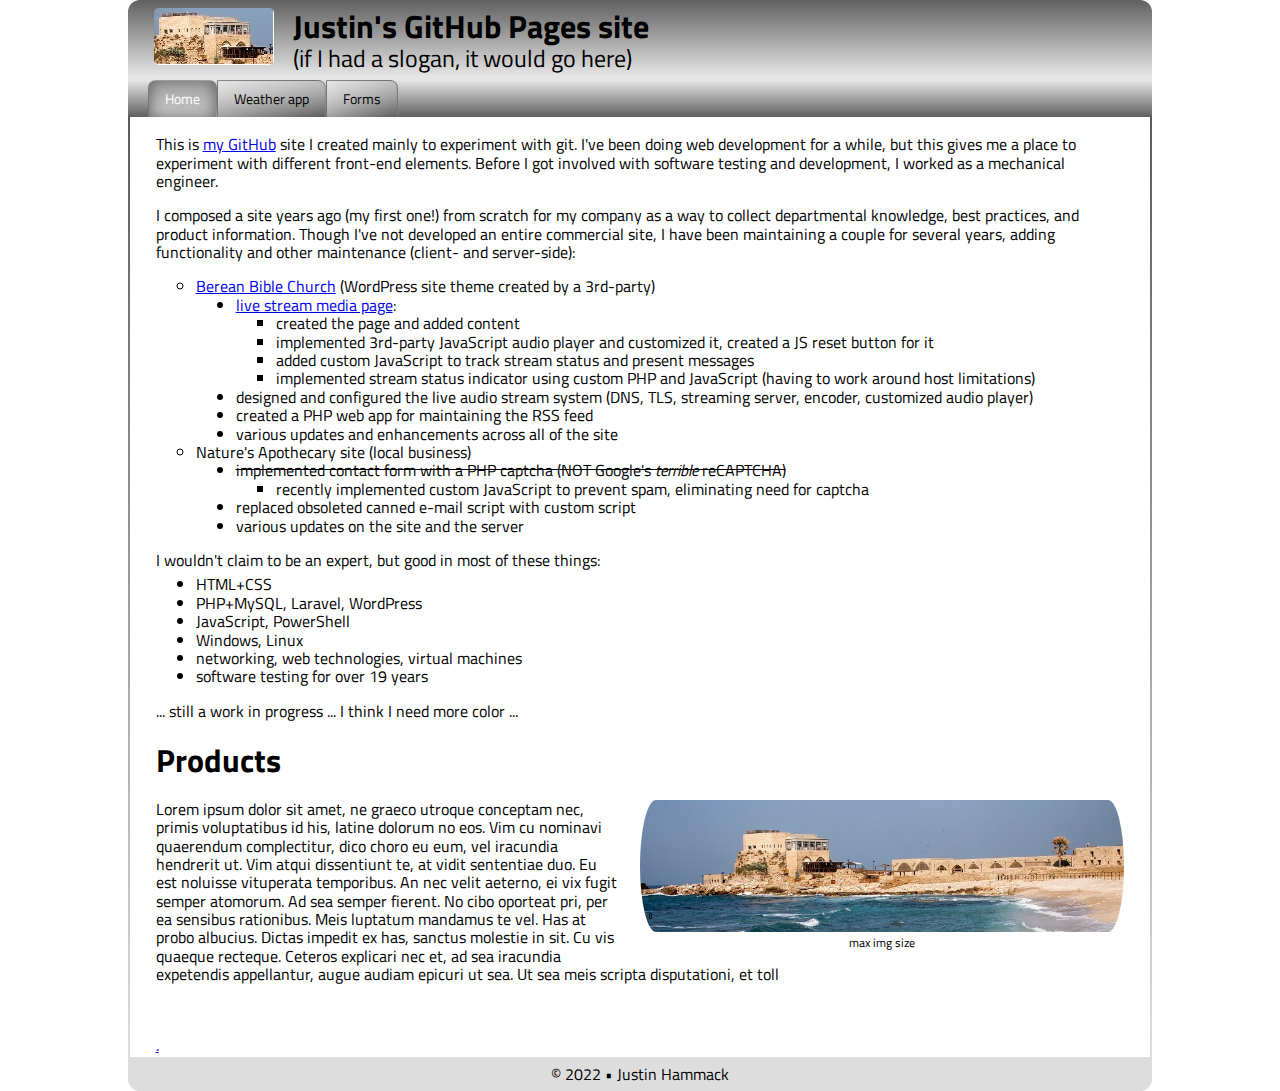
<file: index.html>
<!doctype html>
<html lang="en">
<head>
    <meta charset="utf-8">
    <meta name="description" content="My GitHub site">
    <meta name="author" content="Justin">

    <title>Justin's GitHub site</title>

    <!-- TELLS PHONES NOT TO LIE ABOUT THEIR WIDTH & stops the font from enlarging when a phone is turned sideways-->
    <meta name="viewport" content="width=device-width, initial-scale=1, maximum-scale=1">

    <!-- STYLE SHEETS -->
    <link href="css/normalize.css" rel="stylesheet">
    <!-- phone-default -->
    <link href="css/small.css" rel="stylesheet">
    <!-- enhance-tablet -->
    <!-- <link href="css/medium.css" rel="stylesheet"> -->
    <!-- enhance-desktop -->
    <link href="css/large.css" rel="stylesheet">
    <link href="https://fonts.googleapis.com/css?family=Titillium+Web:400,400i,600,600i" rel="stylesheet"
        type="text/css">
</head>

<body>
    <!-- HEADER -->
    <header class="clearfix">
        <figure class="logo">
            <img src="images/logo.jpg" alt="logo" srcset="">
            <!--"images/logo1.png 1x, images/logo2.png s2" used for 1x or 2x pixel density-->
        </figure>
        <h1>Justin's GitHub Pages site</h1>
        <h2>(if I had a slogan, it would go here)</h2>
    </header>

    <!-- NAVIGATION -->
    <nav class="clearfix">
        <button onclick="toggleMenu()">&equiv;</button>
        <ul id="primaryNav" class="hide">
            <li class="active"><a href="index.html">Home</a></li>
            <li><a href="weather.html">Weather app</a></li>
            <li><a href="forms.html">Forms</a></li>
            <!--<li><a href="#">Contact</a></li>-->
        </ul>
        <!-- animated hamburger icon
        <div class="hamb" onclick="myFunction(this)">
            <div class="bar1"></div>
            <div class="bar2"></div>
            <div class="bar3"></div>
        </div>
        -->
    </nav>

    <!-- CONTENT -->
    <main class="clearfix">
        <aside>
            <p>This is <a href="https://github.com/justinwebdev">my GitHub</a> site I created mainly to experiment with
                git. I've been doing web development for a while,
                but this gives me a place to experiment with different front-end elements. Before I got involved with
                software testing and development, I worked as a mechanical engineer.</p>
            <p>I composed a site years ago (my first one!) from scratch for my company as a way to collect departmental
                knowledge,
                best practices, and product information. Though I've not developed an entire commercial site, I have
                been
                maintaining a couple for several years, adding functionality and other maintenance (client- and
                server-side):</p>
            <ul style="list-style-type: circle;">
                <li><a href="https://berean-biblechurch.org/">Berean Bible Church</a> (WordPress site theme created by a
                    3rd-party)
                    <ul style="list-style-type: disc;">
                        <li><a href="https://berean-biblechurch.org/live-stream/">live stream media page</a>:
                            <ul>
                                <li>created the page and added content</li>
                                <li>implemented 3rd-party JavaScript audio player and customized it, created a JS reset
                                    button for it</li>
                                <li>added custom JavaScript to track stream status and present messages</li>
                                <li>implemented stream status indicator using custom PHP and JavaScript (having to work
                                    around host limitations)</li>
                            </ul>
                        </li>
                        <li>designed and configured the live audio stream system (DNS, TLS, streaming server, encoder,
                            customized audio player)</li>
                        <li>created a PHP web app for maintaining the RSS feed</li>
                        <li>various updates and enhancements across all of the site</li>
                    </ul>
                </li>
                <li>Nature's Apothecary site (local business)
                    <ul style="list-style-type: disc;">
                        <li><span style="text-decoration: line-through;">implemented contact form with a PHP captcha
                                (NOT Google's <i>terrible</i> reCAPTCHA)</span>
                            <ul>
                                <li>recently implemented custom JavaScript to prevent spam, eliminating need for captcha
                                </li>
                            </ul>
                        </li>
                        <li>replaced obsoleted canned e-mail script with custom script</li>
                        <li>various updates on the site and the server</li>
                    </ul>
                </li>
            </ul>
            <p style="margin-bottom: -10px;"> I wouldn't claim to be an expert, but good in most of these things:</p>
            <ul>
                <li>HTML+CSS</li>
                <li>PHP+MySQL, Laravel, WordPress</li>
                <li>JavaScript, PowerShell </li>
                <li>Windows, Linux</li>
                <li>networking, web technologies, virtual machines</li>
                <li>software testing for over 19 years</li>
            </ul>
            <p>... still a work in progress ... I think I need more color ...</p>
        </aside>
        <h1>Products</h1>
        <figure class="myphoto">
            <img src="images/img1.jpg" alt="image thingy" sizes="50vw" srcset="images/img2.jpg 200w,
              images/img5.jpg 500w,
               images/img8.jpg 800w,
                images/img11.jpg 1100w"><!--  img changes based on width of 50% of screen-->
            <figcaption> max img size </figcaption>
        </figure>
        <p>Lorem ipsum dolor sit amet, ne graeco utroque conceptam nec, primis voluptatibus id his, latine dolorum no
            eos. Vim cu nominavi quaerendum complectitur, dico choro eu eum, vel iracundia hendrerit ut. Vim atqui
            dissentiunt te, at vidit sententiae duo. Eu est noluisse vituperata temporibus. An nec velit aeterno, ei vix
            fugit semper atomorum. Ad sea semper fierent.

            No cibo oporteat pri, per ea sensibus rationibus. Meis luptatum mandamus te vel. Has at probo albucius.
            Dictas impedit ex has, sanctus molestie in sit.

            Cu vis quaeque recteque. Ceteros explicari nec et, ad sea iracundia expetendis appellantur, augue audiam
            epicuri ut sea. Ut sea meis scripta disputationi, et toll</p>
        <br>
        <br>
        <a href="/css/JHammack_resume.pdf">.</a>
    </main>

    <!-- FOOTER -->
    <footer>
        &copy; 2022 &bull; Justin Hammack
    </footer>

    <script src="js/scripts.js"></script>
    <!-- animated hamburger icon -->
    <script>
        function myFunction(x) {
            x.classList.toggle("change");
        }
    </script>

</body>
</html>
</file>
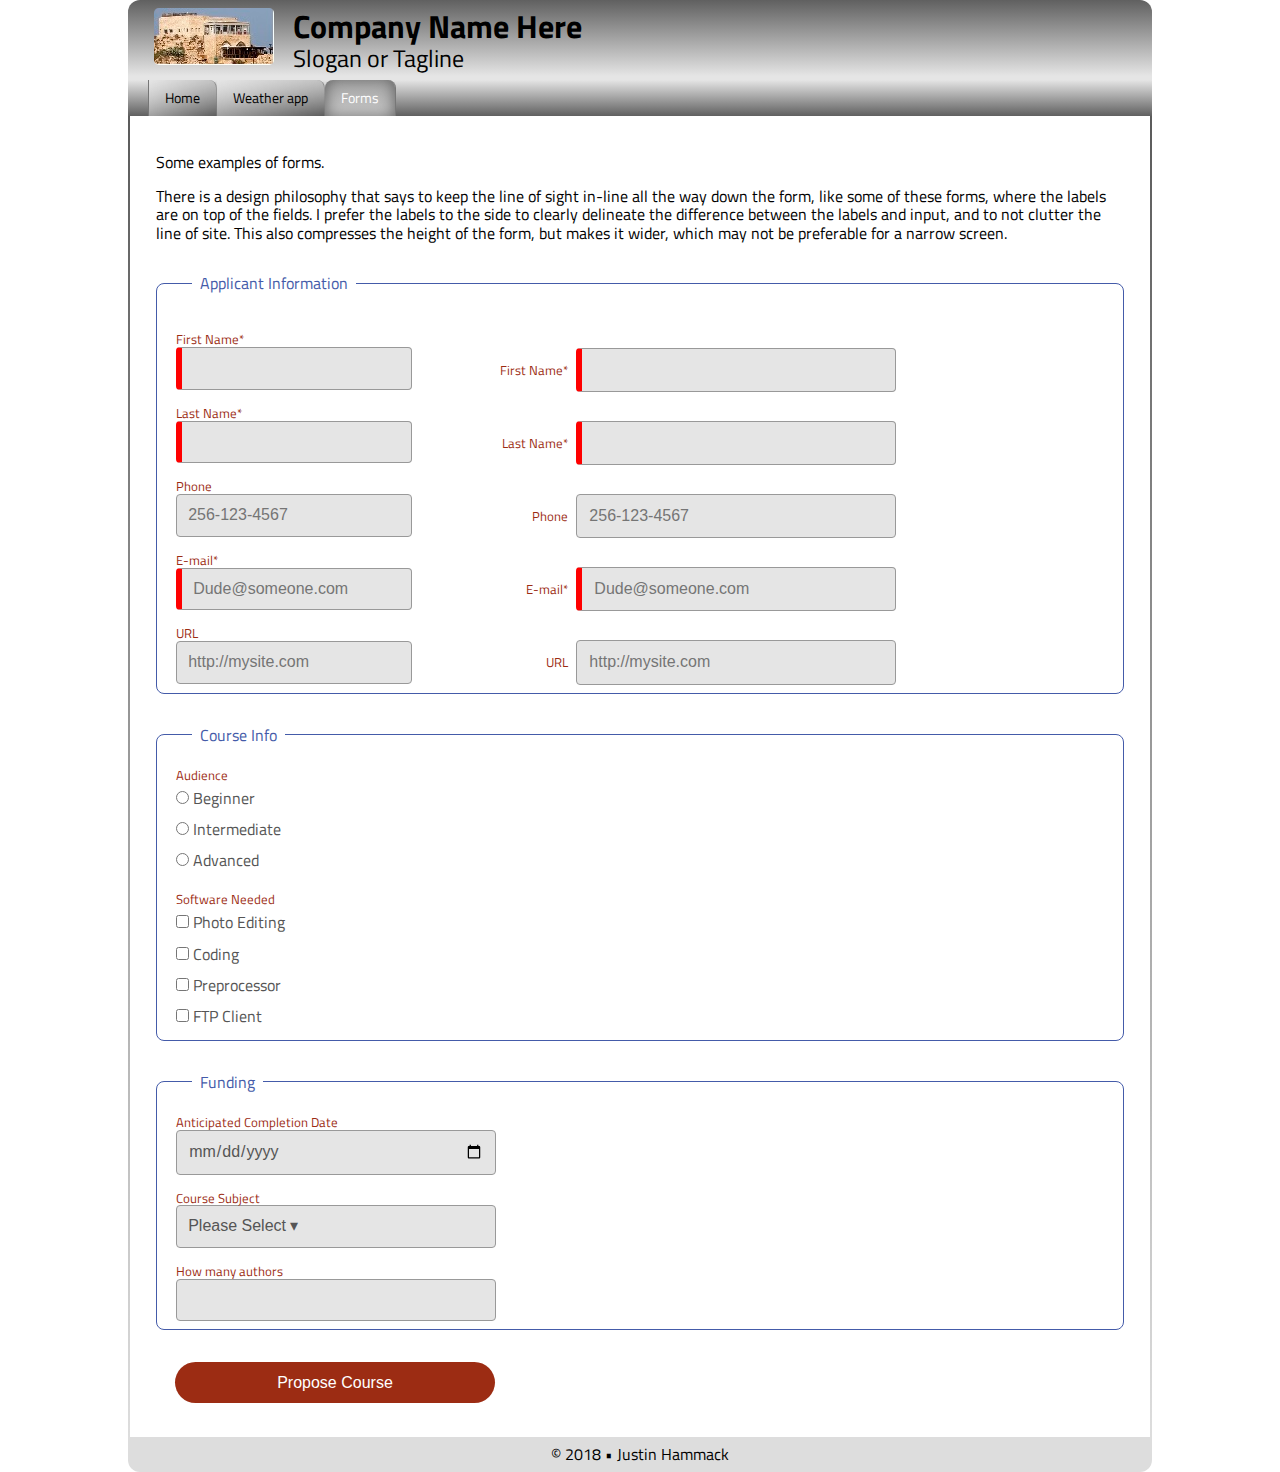
<file: forms.html>
<!doctype html>
<html lang="en">
<head>
<meta charset="utf-8">
<meta name="description" content="My GitHub site">
<meta name="author" content="Justin">

<!-- This start file was build by Paul Cheney  -->
<title>Justin's forms experiment</title>

<!-- TELLS PHONES NOT TO LIE ABOUT THEIR WIDTH & stops the font from enlarging when a phone is turned sideways-->
<meta name="viewport" content="width=device-width, initial-scale=1, maximum-scale=1">


<!-- STYLE SHEETS -->
<link href="css/normalize.css" rel="stylesheet">
<!-- phone-default -->
<link href="css/small.css" rel="stylesheet">
<!-- enhance-tablet -->
<link href="css/medium.css" rel="stylesheet">
<!-- enhance-desktop -->
<link href="css/large.css" rel="stylesheet">
    <link href="https://fonts.googleapis.com/css?family=Titillium+Web:400,400i,600,600i" rel="stylesheet" type="text/css">


     
</head>
<body>
<!-- HEADER HERE -->
	<header class=".clearfix">
        <figure class="logo">
            <img src="images/logo.jpg" alt="logo" srcset=""> <!--"images/logo1.png 1x, images/logo2.png s2" used for 1x or 2x pixel density-->
        </figure>
 <h1>Company Name Here</h1>
        <h2>Slogan or Tagline</h2>
    </header>

<!-- NAVIGATION HERE -->
    <nav class="clearfix">
        <button onclick="toggleMenu()">&equiv;</button> <!-- &#9776 not, &#2630 not, &#8801-->
        <ul id="primaryNav" class="hide">
            <li><a href="index.html">Home</a></li>
            <li ><a href="weather.html">Weather app</a></li>
            <li  class="active"><a href="forms.html">Forms</a></li>
            <!--<li><a href="#">Contact</a></li>-->
        </ul>
    </nav>

<!-- CONTENT HERE -->
    <main class="clearfix">
        <aside><br><p>Some examples of forms.</p>
            <p>There is a design philosophy that says to keep the line of sight in-line all the way down the form, like some of these
             forms, where the labels are on top of the fields.  I prefer the labels to the side to clearly delineate the
            difference between the labels and input, and to not clutter the line of site.  This also compresses the height of the form, but makes it wider, which
            may not be preferable for a narrow screen.</p>
        </aside>

        <form method="get" action="thanks.html">
            <fieldset>
                <legend>Applicant Information</legend>
                <div style="display: inline-block;">
                <label class="top">First Name* <input type="text" name="fname" required></label>
                <label class="top">Last Name* <input type="text" name="lname" required></label>
                <label class="top">Phone <input type="tel" name="phone" placeholder="256-123-4567"></label>
                <label class="top">E-mail* <input type="email" name="email" required placeholder="Dude@someone.com"></label>
                <label class="top">URL <input type="url" name="url" placeholder="http://mysite.com"></label>
                </div>
                <div style="display: inline-block;  width: 450px; margin-left: 30px;">
                    <label class="side">First Name* <input type="text" name="fname" required></label><br>
                    <label class="side">Last Name* <input type="text" name="lname" required></label><br>
                    <label class="side">Phone <input type="tel" name="phone" placeholder="256-123-4567"></label><br>
                    <label class="side">E-mail* <input type="email" name="email" required placeholder="Dude@someone.com"></label><br>
                    <label class="side">URL <input type="url" name="url" placeholder="http://mysite.com"></label>
                </div>
            </fieldset>
            <fieldset>
                <legend>Course Info</legend>
                <div>Audience</div>
                <!-- name has to be the same or else they will not act exclusive -->
                <label class="sbs"><input type="radio" name="audience" value="beginner"> Beginner</label>
                <label class="sbs"><input type="radio" name="audience" value="intermediate"> Intermediate</label>
                <label class="sbs"><input type="radio" name="audience" value="advanced"> Advanced</label>

                <div>Software Needed</div>
                <label class="sbs"><input type="checkbox" name="editing" value="yes"> Photo Editing</label>
                <label class="sbs"><input type="checkbox" name="code" value="yes"> Coding</label>
                <label class="sbs"><input type="checkbox" name="process" value="yes"> Preprocessor</label>
                <label class="sbs"><input type="checkbox" name="client" value="yes"> FTP Client</label>
            </fieldset>
            <fieldset>
                <legend>Funding</legend>
                <label class="top">Anticipated Completion Date <input type="date" name="completeDate"></label>
                <label class="top">Course Subject
                    <select name="subject">
                        <option value="">Please Select &#9662;</option> <!-- special char is for safari/chrome style being overridden in CSS with -webkit-appearance -->
                        <option value="software">Software Dev</option>
                        <option value="creative">Creative Pro</option>
                        <option value="info">Info Tech</option>
                        <option value="data">Data Pro</option>
                        <option value="mfg">Manufacturing</option>
                    </select>
                </label>
                <label class="top">How many authors <input type="number" name="authors"></label>
            </fieldset>
            <input type="submit" value="Propose Course" class="submitButton">
        </form>
    </main>
    
<!-- FOOTER HERE -->   
    <footer>
        &copy; 2018 &bull; Justin Hammack
    </footer>

<script src="js/scripts.js"></script>

</body>
</html>
</file>
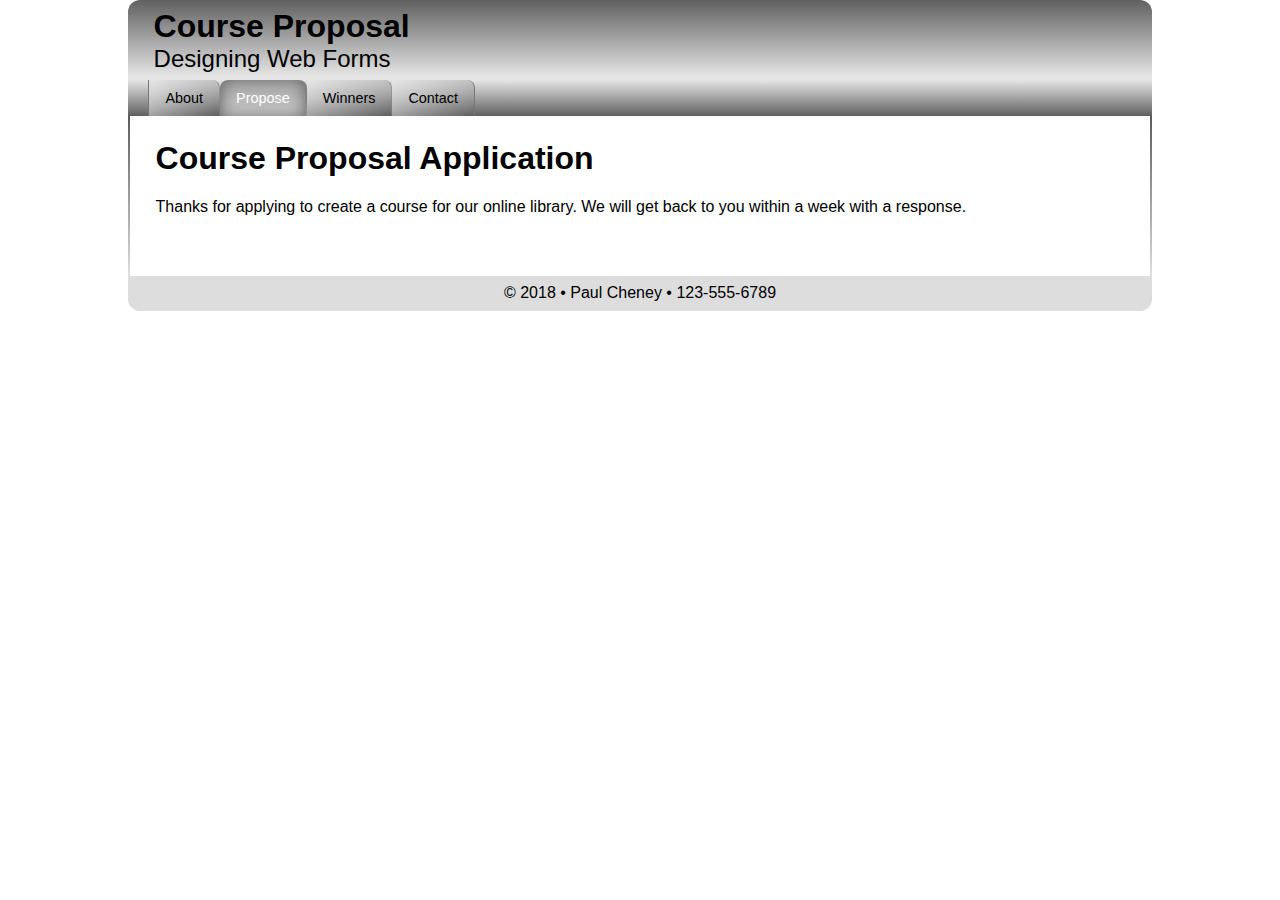
<file: thanks.html>
<!doctype html>
<html lang="en">
<head>
<meta charset="utf-8">
<meta name="description" content="Fill Me In">
<meta name="author" content="John Doe">

<!-- This start file was build by Paul Cheney  -->
<title>HTML5 Start Site by Paul Cheney</title>

<!-- TELLS PHONES NOT TO LIE ABOUT THEIR WIDTH & stops the font from enlarging when a phone is turned sideways-->
<meta name="viewport" content="width=device-width, initial-scale=1, maximum-scale=1">




<!-- STYLE SHEETS -->
<link href="css/normalize.css" rel="stylesheet">
<!-- phone-default -->
<link href="css/small.css" rel="stylesheet">
<!-- enhance-tablet -->
<link href="css/medium.css" rel="stylesheet">
<!-- enhance-desktop -->
<link href="css/large.css" rel="stylesheet">


     
</head>
<body>
<!-- HEADER HERE -->
	<header>
 <h1>Course Proposal</h1>
        <h2>Designing Web Forms</h2>
    </header>
    
    
<!-- NAVIGATION HERE -->
    <nav class="clearfix">
        <ul >
            <li><a href="#">About</a></li>
            <li class="active"><a href="#">Propose</a></li>
            <li><a href="#">Winners</a></li>
            <li><a href="#">Contact</a></li>    
        </ul>
    </nav>
    
    
<!-- CONTENT HERE -->
<main>
    <h1>Course Proposal Application</h1>
        <p>Thanks for applying to create a course for our online library. We will get back to you within a week with a response.</p>

          
        
    </main>
    
<!-- FOOTER HERE -->   
    <footer>
        &copy; 2018 &bull; Paul Cheney &bull; 123-555-6789
    </footer>
<script src="js/scripts.js"></script>
</body>
</html>
</file>
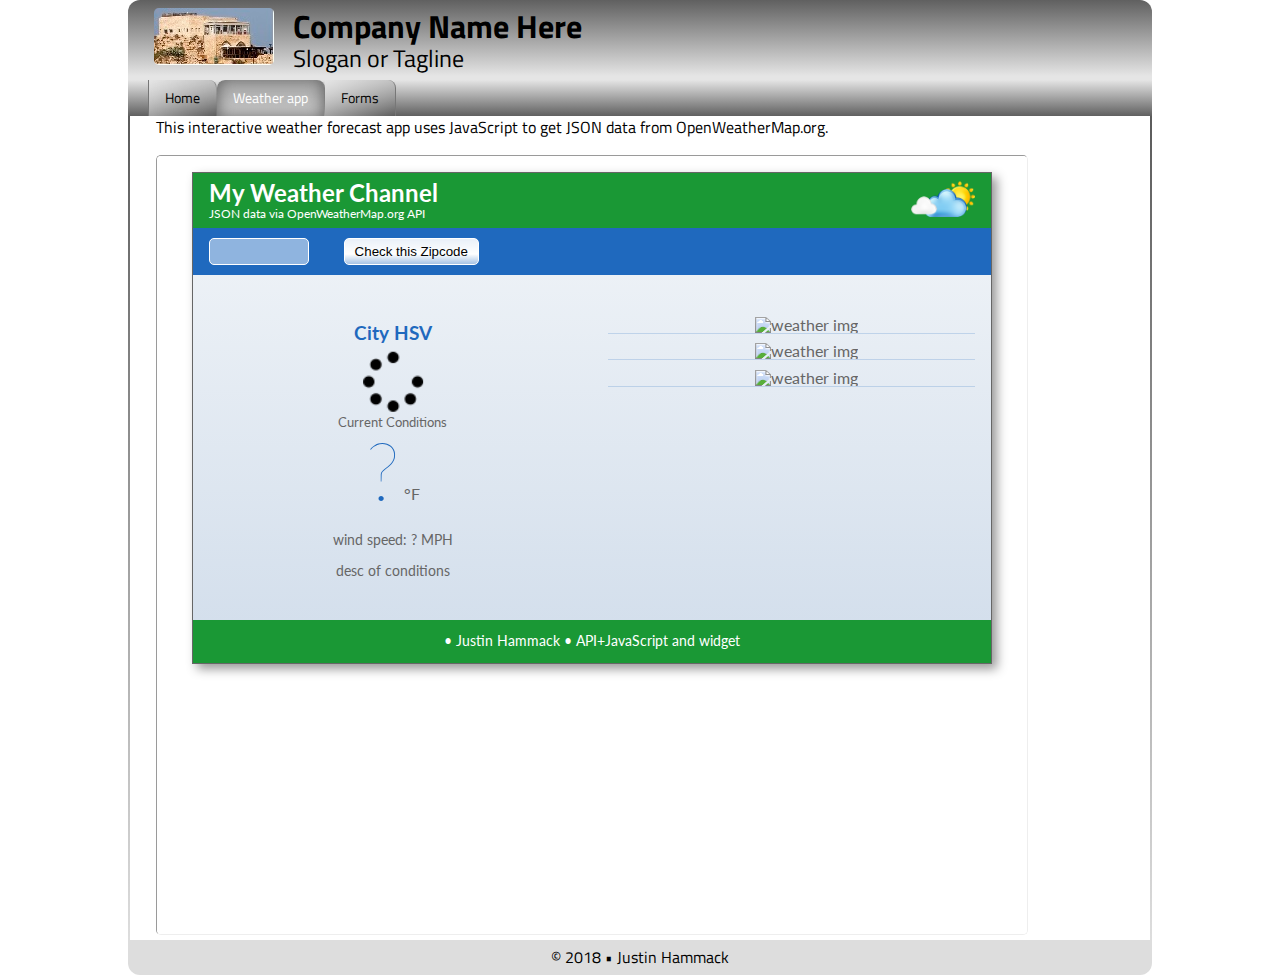
<file: weather.html>
<!doctype html>
<html lang="en">
<head>
    <meta charset="utf-8">
    <meta name="description" content="My GitHub site">
    <meta name="author" content="Justin">

    <!-- This start file was built by Paul Cheney  -->
    <title>Justin's Weather</title>

    <!-- TELLS PHONES NOT TO LIE ABOUT THEIR WIDTH & stops the font from enlarging when a phone is turned sideways-->
    <meta name="viewport" content="width=device-width, initial-scale=1, maximum-scale=1">

    <!-- STYLE SHEETS -->
    <link href="css/normalize.css" rel="stylesheet">
    <!-- phone-default -->
    <link href="css/small.css" rel="stylesheet">
    <!-- enhance-tablet -->
    <link href="css/medium.css" rel="stylesheet">
    <!-- enhance-desktop -->
    <link href="css/large.css" rel="stylesheet">

  <!--  <link href="css/wstyles.css" rel="stylesheet">-->

    <link href="https://fonts.googleapis.com/css?family=Titillium+Web:400,400i,600,600i" rel="stylesheet" type="text/css">

    <!-- removes the browser interface -->
    <meta name="apple-mobile-web-app-capable" content="yes">
    <meta name="mobile-web-app-capable" content="yes">
    <meta name="apple-mobile-web-app-title" content="Weather">
</head>

<body>
<!-- HEADER HERE -->
<header class="clearfix">
    <figure class="logo">
        <img src="images/logo.jpg" alt="logo" srcset=""> <!--"images/logo1.png 1x, images/logo2.png s2" used for 1x or 2x pixel density-->
    </figure>
    <h1>Company Name Here</h1>
    <h2>Slogan or Tagline</h2>
</header>

<!-- NAVIGATION HERE -->
<nav class="clearfix">
    <button onclick="toggleMenu()">&#8801</button>
    <ul id="primaryNav" class="hide">
        <li><a href="index.html">Home</a></li>
        <li class="active"><a href="weather.html">Weather app</a></li>
        <li><a href="forms.html">Forms</a></li>
        <!--<li><a href="#">Contact</a></li>-->
    </ul>
</nav>

<!-- CONTENT HERE -->
<main class="clearfix">

    This interactive weather forecast app uses JavaScript to get JSON data from OpenWeatherMap.org.
    <br><br>

<iframe src="weather_ins.html" width="90%" height="780px" style="border-radius: 5px; border-width: 1px;"></iframe>

</main>

<!-- FOOTER HERE -->
<footer>
    &copy; 2018 &bull; Justin Hammack
</footer>

<script src="js/scripts.js"></script>

</body>
</html>
</file>
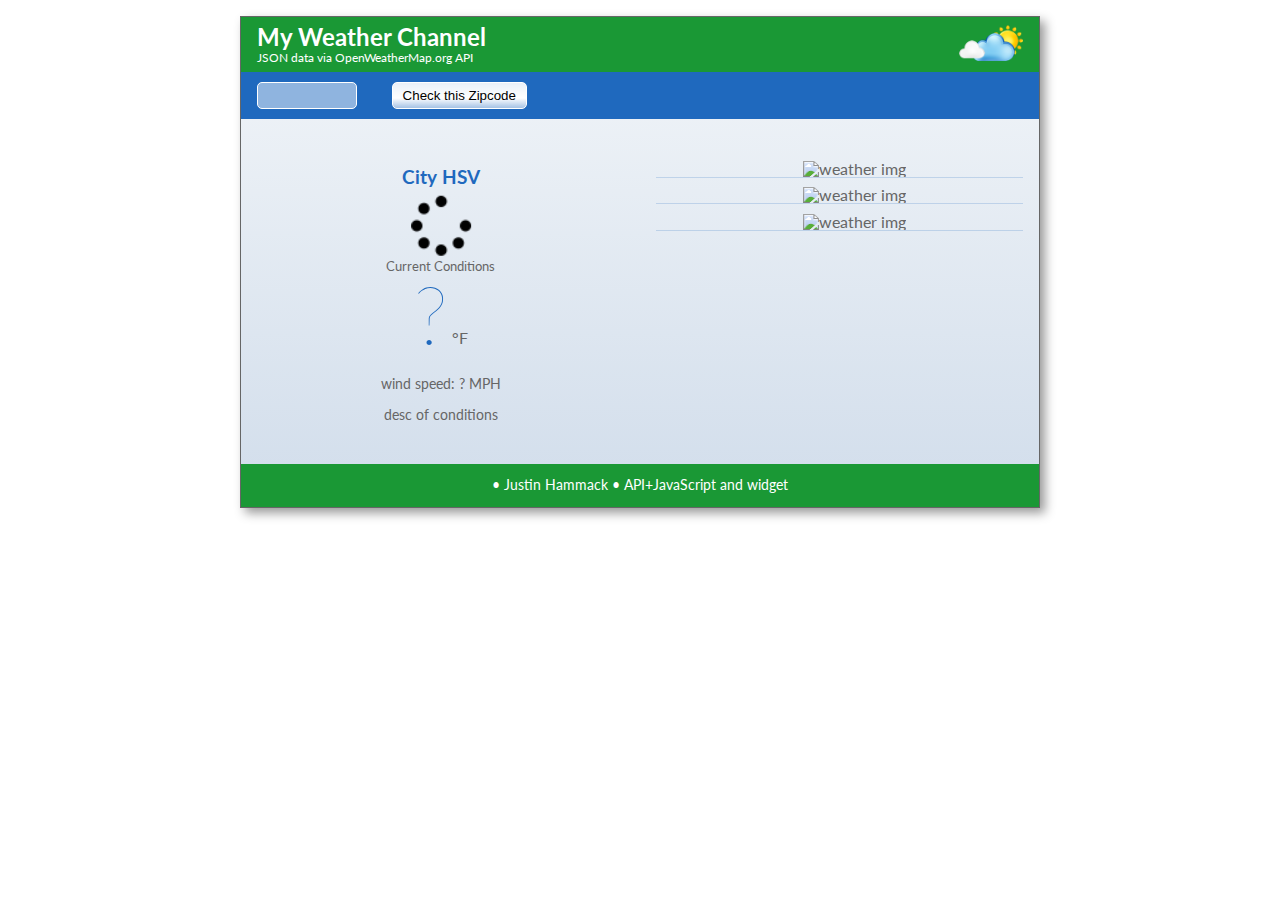
<file: weather_ins.html>
<!doctype html>
<html lang="en">
<head>
<meta charset="utf-8">

<title>My Weather Channel</title>

<!-- TELLS PHONES NOT TO LIE ABOUT THEIR WIDTH & stops the font from enlarging when a phone is turned sideways-->
<meta name="viewport" content="width=device-width, initial-scale=1, maximum-scale=1">

<!-- *************** LOAD A GOOGLE FONT ****************** -->
<link href="https://fonts.googleapis.com/css?family=Lato:100,400,700" rel="stylesheet">

<!-- STYLE SHEETS -->
<link href="css/wstyles.css" rel="stylesheet">

<!-- removes the browser interface -->
<meta name="apple-mobile-web-app-capable" content="yes">
<meta name="mobile-web-app-capable" content="yes">

<meta name="apple-mobile-web-app-title" content="Weather">
<!-- <link rel="shortcut icon" sizes="16x16" href="phoneIcon/icon-16x16.png"> -->
<link href="icon/i120.png" rel="apple-touch-icon" />
<link href="icon/i152.png" rel="apple-touch-icon" sizes="152x152" />
<link href="icon/i167.png" rel="apple-touch-icon" sizes="167x167" />
<link href="icon/i180.png" rel="apple-touch-icon" sizes="180x180" />
<link href="icon/a192.png" rel="icon" sizes="192x192" />
<link href="icon/a128.png" rel="icon" sizes="128x128" />
</head>

<body>
	<div id="wrapper">
	<header>
		<figure class="wu"><img src="images/weatherLogo.png" alt="weather logo banner"></figure>
    <h1>My Weather Channel</h1>
    <h2>JSON data via OpenWeatherMap.org API</h2>
    </header>

		<nav>
			<input type="text" maxlength="5" id="zip" value="">
			<button onclick="loadWeather()">Check this Zipcode</button>
		</nav>

<!-- page content here -->
<main>
<section id="left">
	<div id="location">City HSV</div>
	<div id="weathccondicon">
		<img src="/images/WeatherConditionPlaceholder-spinner1.png" alt="current weather" id="wcicon">
	</div>
	<div id="weather">Current Conditions</div>
	<div style="text-align: center;"><span id="temperature">?</span> &deg;F</div>
	<div id="speed">wind speed: <span id="windspeed">?</span> MPH</div>
	<div id="desc">desc of conditions</div>
</section>

<section id="right">
<div>
	<span id="r1c1"></span>
	<span> <img id="r1c2" alt="weather img"></span>
	<span id="r1c3"></span>
	<span id="r1c4"></span>
</div>
<div>
	<span id="r2c1"></span>
	<span> <img id="r2c2" alt="weather img"></span>
	<span id="r2c3"></span>
	<span id="r2c4"></span>
</div>
<div>
	<span id="r3c1"></span>
	<span> <img id="r3c2" alt="weather img"></span>
	<span id="r3c3"></span>
	<span id="r3c4"></span>
</div>
<!-- weather map img -->
<!-- <div style="border: none;"><img id="radar" style="border: 1px solid gray; margin: 10px auto 0 auto; width: auto; border-radius: 4px;"></div> -->
</section>

<section style="float: left; margin-top: 10px; margin-left: 20px;">

</section>
<br>

<div style="clear: both; padding: 10px; text-align: center;"> <!-- widget from OpenWeatherMap site, outer wrapper neeeded for centering -->
<div id="openweathermap-widget-15" style="display: inline-block; padding: 10px;"></div>
</div>
<script>window.myWidgetParam ? window.myWidgetParam : window.myWidgetParam = []; window.myWidgetParam.push({id: 15,cityid: '4068590',appid: '8c6405207db6b6fe115ac161f770cd31',units: 'imperial',containerid: 'openweathermap-widget-15', }); (function() {let script = document.createElement('script');script.async = true;script.charset = "utf-8"; script.src = "//openweathermap.org/themes/openweathermap/assets/vendor/owm/js/weather-widget-generator.js";let s = document.getElementsByTagName('script')[0];s.parentNode.insertBefore(script, s); })();</script>

</main><!-- end content -->

<footer>
  <p>&bull; Justin Hammack &bull;  API+JavaScript and widget</p>
</footer>

</div> <!-- end wrapper -->
    <script src="js/wmain.js"></script>
</body>

</html>
</file>
<file: css/small.css>
/* Prevent adjustments of font size after orientation changes in IE on Windows Phone and in iOS.  */
html {-webkit-text-size-adjust: 100%; -ms-text-size-adjust: 100%;}

/*----------- apply a natural box layout model to all elements --------------*/
* {-webkit-box-sizing: border-box; box-sizing: border-box; }

/*----------- BODY --------------*/
body {
    font-size: 16px;  /* browser default */
    font-family: 'Titillium Web', Verdana, sans-serif;
}

/*----------- HEADER --------------*/
header {
    padding: .5rem 2%;
    background-color: #ddd;
    border-top-left-radius: .75em;
    border-top-right-radius: .75em;
}
header h1 {margin: 0;}
header h2 {margin: 0; font-weight: normal;}
header figure.logo {float: left; margin: 0 2% 0 0;}
header figure.logo img {border-radius: .3em;}

/*----------- NAVIGATION --------------*/
nav {
    background-color: #ccc;
    font-family: 'Titillium Web', sans-serif;
}
nav button {
    margin: .2rem 2%;
    background-color: transparent;
    border: none;
    transform: scale(1.25);
    font-size: 1.6rem;
    color: #555;
    transition: 1s;
}

@keyframes navULshow {
    from {opacity: 0; height: 0; width: 0}
    to {opacity: 1; height: 100%; width: 100%}
}

nav ul {
    list-style-type: none;
    padding: 0;
    margin: 0;
    animation-name: navULshow;
    animation-duration: 1s;
}
/* nav ul li {
    float: left;
    width: 25%;
} */
nav ul li a {
    display: block;  /* to make the full width clickable */
    background-color: #8f8e8ecc;/*#6f6f6f;*/
    color: #000;
    border-left: 1px solid #777;
    border-top: 1px solid rgba(0,0,0,.3);
    padding: .8rem 2%;
    text-decoration: none;
    font-size: .9rem;
    text-align: center;
}
nav ul li:first-child a {border-left: none;}

nav ul li a:hover {
    background-color: rgba(0,0,0,0.4);
    color: #333;
}
nav ul li.active a {                 /* if this were above hover then hover would override this style */
    background-color: rgba(0,0,0,.3);
    color: #fff;
    box-shadow: 0 0 16px 0 #5a5a5a inset;
}

nav ul.hide {
    display: none;
}
nav button.hide {
    box-shadow: 0 0 8px 1px #6f6f6f inset;
    color: white;
}

/*----------- hamburger menu icon --------------*/
.hamb {
    display: inline-block;
    cursor: pointer;
}

.bar1, .bar2, .bar3 {
    width: 35px;
    height: 5px;
    background-color: #333;
    border-radius: 2px;
    margin: 6px 0;
    transition: 0.4s;
}

.change .bar1 {
    transform: rotate(-45deg) translate(-9px, 6px);
}

.change .bar2 {opacity: 0;}

.change .bar3 {
    transform: rotate(45deg) translate(-8px, -8px);
}


/*----------- MAIN --------------*/
main {
    padding: 1rem 2%;
    min-height: 10rem;
/*    margin-left: 2%;*/
}
main figure.myphoto {width: 50%; margin: 0 0 0 2%; float: right;}
main figure.myphoto img {width: 100%; border-radius: 6%/90%;}
main figure.myphoto figcaption {text-align: center; font-size: .75rem; margin-bottom: 2px;}


/*----------- FORM --------------*/
form fieldset {
    margin: 2rem 0;
    border: 1px solid #445ba9;
    border-radius: 8px;
    padding: .5rem 2%;
}
form legend {
    color: #445ba9;
    margin: 0 1rem;
    padding: 0 .5rem;
}
form label.top, form div {
    display: block;
    padding-top: 1rem;
    color: #9c2c13;
    font-size: .8rem;
}
form label.side {
    display: inline-block;
    padding-top: 1.8rem;
    color: #9c2c13;
    font-size: .8rem;
    width: 450px;
    text-align: right;
}
form label.top input, form label.top select {
    -webkit-appearance: none;
    display: block;
    font-size: 1rem;
    border: solid 1px #999;
    border-radius: 4px;
    padding: .7rem;
    color: #555;
    width: 100%;
    max-width: 20rem;
    background-color: rgba(0,0,0,.1);
}
form label.side input, form label.side select {
    -webkit-appearance: none;
    display: inline;
    font-size: 1rem;
    border: solid 1px #999;
    border-radius: 4px;
    padding: .75rem;
    /*margin-top: 1.8rem;*/
    margin-left: 5px;
    color: #555;
    width: 100%;
    max-width: 20rem;
    background-color: rgba(0,0,0,.1);
}
form label.sbs {
    display: block;
    padding: .7rem 0;
    color: #555;
}
form input.submitButton {
    border: none;
    background-color: #9c2c13;
    color: white;
    border-radius: 2rem;
    padding: .7rem 1.5rem;
    margin: 0 0 2rem 2%;
    width: 96%;
    max-width: 20rem;
}
form label.top input:required, form label.side input:required {
    border-left: red solid 6px;
}
form label.top input:required:valid, form label.side input:required:valid {
    border-left: green solid 6px;
}

/*----------- FOOTER --------------*/
footer {
    background-color: #ddd;
    padding: .5rem 2%;
    text-align: center;
    border-bottom-left-radius: .75em;
    border-bottom-right-radius: .75em;
}

/*----- Clearfix: Force an Element not to collapse -----*/
.clearfix:after {
  content: "";
  display: table;
  clear: both;
}
</file>
<file: css/medium.css>
/* 35em is also 560px (if basefont is 16px) */
@media only screen and (min-width: 35rem) {

    /*----------- BODY --------------*/
    /*----------- HEADER --------------*/
    /*----------- NAVIGATION --------------*/
    nav button {
        display: none;
    }

    nav ul.hide {
        display: block;
    }

    nav ul li {
        float: left;
        width: 25%;
    }

    nav ul li a {
        border: none;
        border-right: 1px solid rgba(0,0,0,.3);
    }

    /*----------- MAIN --------------*/
    /*----------- FOOTER --------------*/
}
/* end of media query */
</file>
<file: css/large.css>
/* 64em is also 1028px (if basefont is 16px) */
/* @media only screen and (min-width: 64rem) { */
@media only screen and (min-width: 35rem) {
    header, nav, main, footer {
        max-width: 64rem;
        margin: auto;
    }

/*----------- BODY --------------*/

/*----------- HEADER --------------*/
header {
    background: linear-gradient(to bottom, #606060 0%, #e5e5e5 95%);
}
/*----------- NAVIGATION --------------*/  /* this was in medium! */
    nav { /* Permalink - use to edit and share this gradient: http://colorzilla.com/gradient-editor/#000000+0,e5e5e5+100 */
        /*background: #000000;*/ /* Old browsers */
        background: linear-gradient(to bottom, #e5e5e5 0%, #606060 100%); /* W3C, IE10+, FF16+, Chrome26+, Opera12+, Safari7+ */
    }
    nav button {display: none;}
    nav ul {margin-left: 2%;}
    nav ul li {float: left; width: auto;}
    nav ul li:first-child a {border-left: 1px solid #777;}
    nav ul li:last-child a {border-right: 1px solid #777;}
    nav ul li a {/*border: 1px solid rgba(0,0,0,0.8);*/
        background: linear-gradient(to bottom right, #e5e5e5 0%, #5b5b5b80 100%);
        border-right: 1px solid rgba(0,0,0,.3);
        border-top-right-radius: 8px;
        padding: .6rem 1rem;}
    nav ul li a:hover {
        box-shadow: 0 0 12px inset;
    }
    nav ul li.active a {
        background: linear-gradient(to bottom, #5b5b5b4d 0%, #E2E2E2 100%);
        border-top-right-radius: 8px;
        border-top-left-radius: 8px;

    }
    nav ul.hide {display: block;} /* show even though class is hide for small */

/*----------- MAIN --------------*/
    main {
        padding: 0 2%;
        min-height: 10rem;
        /*border: solid #5b5b5b 2px;*/
        border-width: 2px;
        border-style: solid;
        border-image: linear-gradient(to bottom, #5b5b5b, #dddddd) 2 100%;
        /*border-left: solid #5b5b5b 2px;
        border-right: solid #5b5b5b 2px;
        */
    }
form label.sbs {
    padding: .4rem 0;
}

/*----------- FOOTER --------------*/
    
} /* end of media query */
</file>
<file: css/wstyles.css>
/* http://meyerweb.com/eric/tools/css/reset/
   v2.0 | 20110126
   License: none (public domain)
*/
html, body, div, span, applet, object, iframe,
h1, h2, h3, h4, h5, h6, p, blockquote, pre,
a, abbr, acronym, address, big, cite, code,
del, dfn, em, img, ins, kbd, q, s, samp,
small, strike, strong, sub, sup, tt, var,
b, u, i, center,
dl, dt, dd, ol, ul, li,
fieldset, form, label, legend,
table, caption, tbody, tfoot, thead, tr, th, td,
article, aside, canvas, details, embed,
figure, figcaption, footer, header, hgroup,
menu, nav, output, ruby, section, summary,
time, mark, audio, video {
  margin: 0;
  padding: 0;
  border: 0;
  font-size: 100%;
  font: inherit;
  vertical-align: baseline; }

/* HTML5 display-role reset for older browsers */
article, aside, details, figcaption, figure,
footer, header, hgroup, menu, nav, section {
  display: block; }

body {
  line-height: 1; }

ol, ul {
  list-style: none; }

blockquote, q {
  quotes: none; }

blockquote:before, blockquote:after,
q:before, q:after {
  content: '';
  content: none; }

table {
  border-collapse: collapse;
  border-spacing: 0; }

/* Prevents iPhone from resizing in landscape mode  */
html {
  -webkit-text-size-adjust: none; }

/*  apply a natural box layout model to all elements  */
* {
  -moz-box-sizing: border-box;
  -webkit-box-sizing: border-box;
  box-sizing: border-box; }

/* BODY  */
body {
  font-size: 16px;
  font-family: 'Lato', sans-serif;
  font-weight: 400;
  color: #666;
  background-color: #fff; }

div#wrapper {
  /*height: 100vh;*/
  height: auto;
  position: relative;
  background: linear-gradient(#f3f6f9 0%, #d1ddeb 100%); }

/* HEADER  */
header {
  background-color: #1a9835;
  padding: .5rem 0 .5rem 2%; }

header h1, header h2 {
  color: white; }

header h1 {
  font-size: 1.5rem;
  font-weight: 700; }

header h2 {
  font-size: .75rem;
  font-weight: 400;
  padding-top: .2rem; }

header figure {
  float: right;
  width: 80px;
  padding-right: 2%; }

header figure img {
  width: 100%; }

nav {
  background-color: #1f69be;
  padding: 10px 2%; }
  nav input {
    width: 100px;
    padding: 5px 0 5px 10px;
    border: 1px solid #fff;
    border-radius: 5px;
    background-color: rgba(255, 255, 255, 0.5); }
  nav button {
    border: 1px solid #fff;
    background: linear-gradient(to bottom, rgba(255, 255, 255, 0.9) 0%, white 60%, rgba(255, 255, 255, 0.6) 100%);
    border-radius: 5px;
    padding: 5px 10px;
    margin-left: 4%; }
/*end nav*/

/* MAIN  */
main {
  min-height: 5em; }
  main #location {
    margin-top: 3rem;
    text-align: center;
    font-size: 1.2rem;
    font-weight: 700;
    color: #1f69be; }
    main #weathccondicon {
      margin-top: 1rem;
      /* margin-left: auto;
      margin-right: auto; */
      text-align: center;
      transform: scale(1.25,1.25);}
  main #weather {
    margin-top: .5rem;
    text-align: center;
    font-size: .8rem;
    font-weight: 400; }
  main #temperature {
    margin-top: .75rem;
    text-align: center;
    font-size: 5rem;
    font-weight: 100;
    color: #1f69be; }
  main #desc {
    margin-top: .25rem;
    text-align: center;
    font-size: .9rem;
    font-weight: 400;
    padding: 0%; }
  main #speed {
    margin-top: .75rem;
    text-align: center;
    font-size: .9rem;
    font-weight: 400;
    padding: 3%; }
  main #right {
    margin-top: 2rem;
    padding: 0 1rem; }
  main #right img {
    width: 25px; }
  main #right div {
    border-bottom: 1px solid rgba(31, 105, 190, 0.2);
    padding-top: .6rem;
    display: flex;
    /*display: -ms-flexbox;*/
    flex-direction: row;
    -ms-flex-direction: row;
    flex-wrap: nowrap;
    align-items: center; }
  main #right div span:nth-child(1) {
    flex-basis: 40%;
    -ms-flex: 1 1 40%; }
  main #right div span:nth-child(2) {
    flex-grow: 1; }
  main #right div span:nth-child(3) {
    flex-grow: 1; }
  main #right div span:nth-child(4) {
    flex-grow: 1; }

/*  FOOTER  */
footer {
  /*position: fixed;*/
  bottom: 0;
  width: 100%;
  text-align: center;
  padding: 1em;
  background-color: #1a9835;
  color: #fff;
  font-size: .9rem; }

/* OTHER */
div.keepOpen {
  clear: both; }

@media only screen and (min-width: 480px) {
  #left, #right { 
    float: left;
    width: 50%;} }
@media only screen and (min-width: 800px) {
  div#wrapper {
    max-width: 800px;
    margin: 1rem auto 0 auto;
    border: 1px solid #666;
    height: auto;
    box-shadow: 5px 5px 10px #999; }

  footer {
    clear: both;
    position: relative; } }

/* sourceMappingURL=styles.css.map */
</file>
